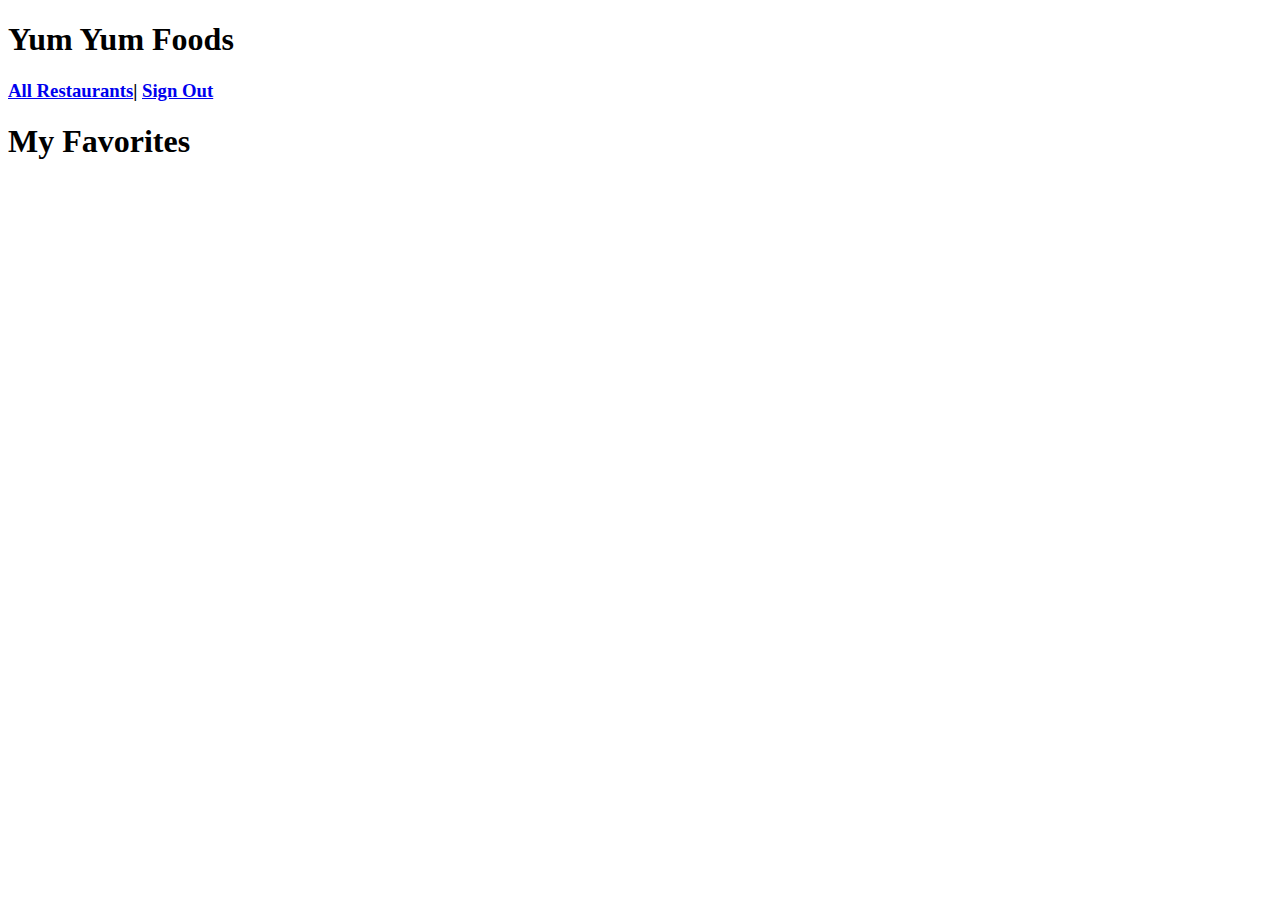
<file: flask_app/templates/favorites.html>
<!DOCTYPE html>
<html lang="en">
<head>
    <meta charset="UTF-8">
    <meta http-equiv="X-UA-Compatible" content="IE=edge">
    <meta name="viewport" content="width=device-width, initial-scale=1.0">
    <link href="https://cdn.jsdelivr.net/npm/bootstrap@5.1.3/dist/css/bootstrap.min.css" rel="stylesheet"
        integrity="sha384-1BmE4kWBq78iYhFldvKuhfTAU6auU8tT94WrHftjDbrCEXSU1oBoqyl2QvZ6jIW3" crossorigin="anonymous">
    <title>Yum Yum Foods - My Favorites</title>
</head>
<body>
    <div class="container col-7 mx-auto my-5">
        <div class="header d-flex justify-content-between">
            <h1>Yum Yum Foods</h1>
            <h3><a href="/dashboard">All Restaurants</a>| <a href="/logout">Sign Out</a></h3>
        </div>
        <h1>My Favorites</h1>
    </div>
</body>
</html>
</file>
